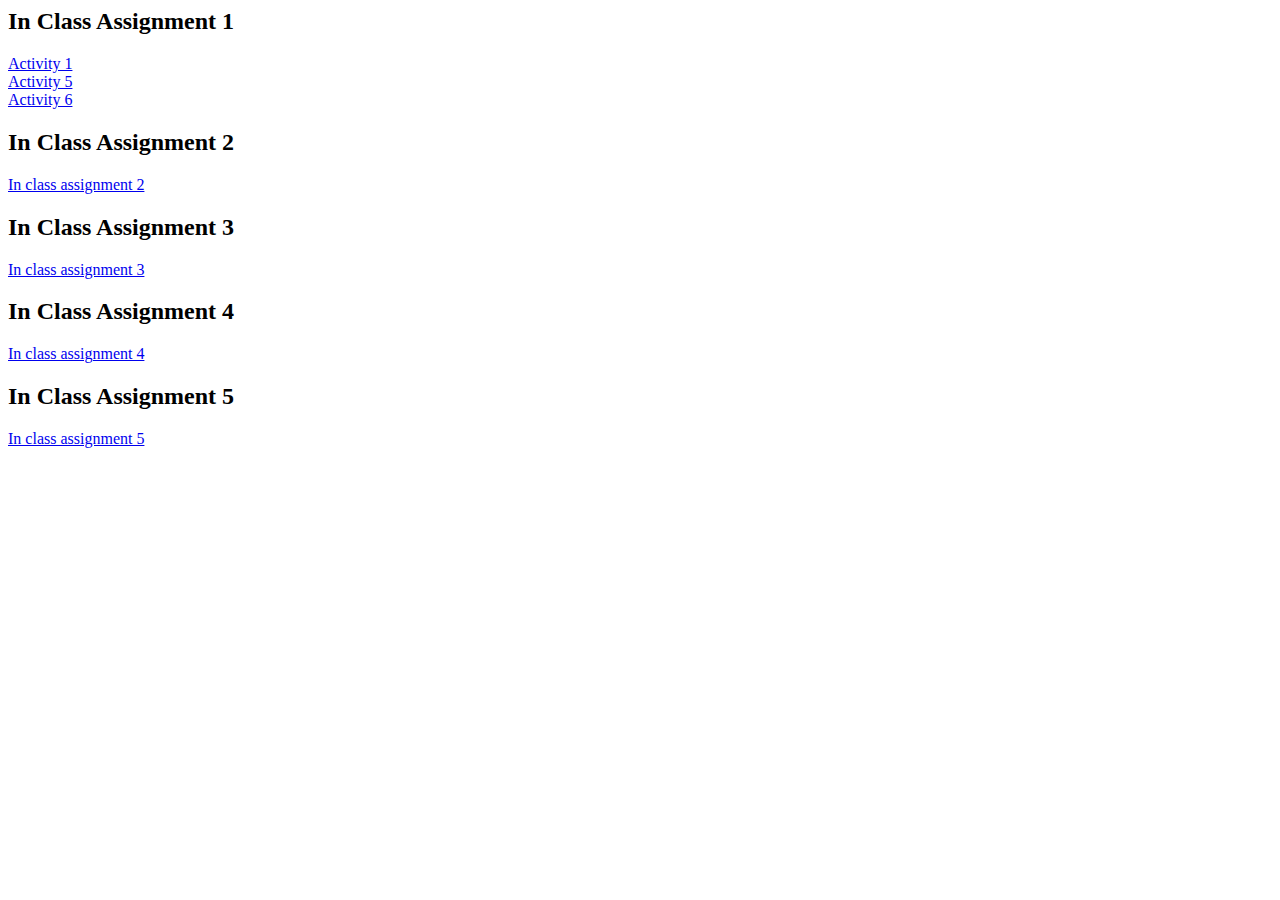
<file: index.html>
<html>
<head>
  <title></title>
</head>
<body>
  	<h2> In Class Assignment 1 </h2>
		<a name = "Activity 1" href = "format.html">Activity 1</a><br />
		<a name = "Activity 5" href = "index.html">Activity 5</a><br />
		<a name = "Activity 6" href = "image.html">Activity 6</a><br />

	<h2> In Class Assignment 2 </h2>
		<a name = "In-Class Assignment 2" href = "http://codd.cs.gsu.edu/~sagbenu1/InClassAssignments/2/index.html"> In class assignment 2</a>

	<h2> In Class Assignment 3 </h2>
		<a name = "In-Class Assignment 3" href = "http://codd.cs.gsu.edu/~sagbenu1/InClassAssignments/3/index.html"> In class assignment 3</a>

	<h2> In Class Assignment 4 </h2>
		<a name = "In-Class Assignment 4" href = "http://codd.cs.gsu.edu/~sagbenu1/InClassAssignments/4/journal.html"> In class assignment 4</a>

	<h2> In Class Assignment 5 </h2>
		<a name = "In-Class Assignment 5" href = "http://codd.cs.gsu.edu/~sagbenu1/InClassAssignments/5/php_test.php"> In class assignment 5</a>

</body>
</html>
</file>
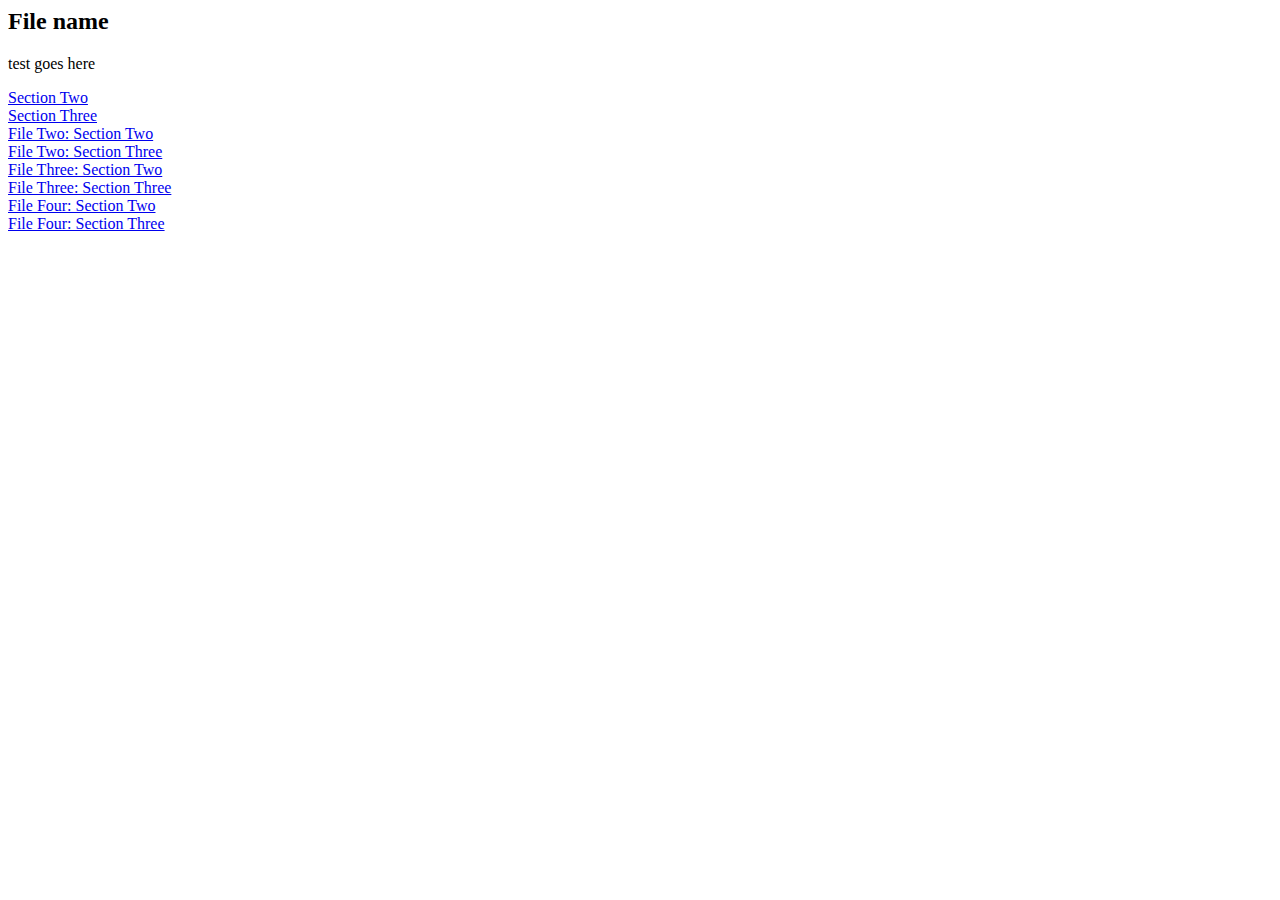
<file: filefour.html>
<html>
<head>
  <title>File name</title>
</head>
<body>
  <h2>File name</h2>
  <p>test goes here</p>
  <a name="section_two" href="index.html">Section Two</a><br />
  <a name="section_three" href="index.html" >Section Three</a><br />
  <a name="section_two" href="filetwo.html">File Two: Section Two</a><br />
  <a name="section_three" href="filetwo.html">File Two: Section Three</a><br />
  <a name="section_two" href="filethree.html">File Three: Section Two</a><br />
  <a name="section_three" href="filethree.html">File Three: Section Three</a><br />
  <a name="section_two" href="filefour.html">File Four: Section Two</a><br />
  <a name="section_three" href="filefour.html">File Four: Section Three</a><br />
</body>
</html>
</file>
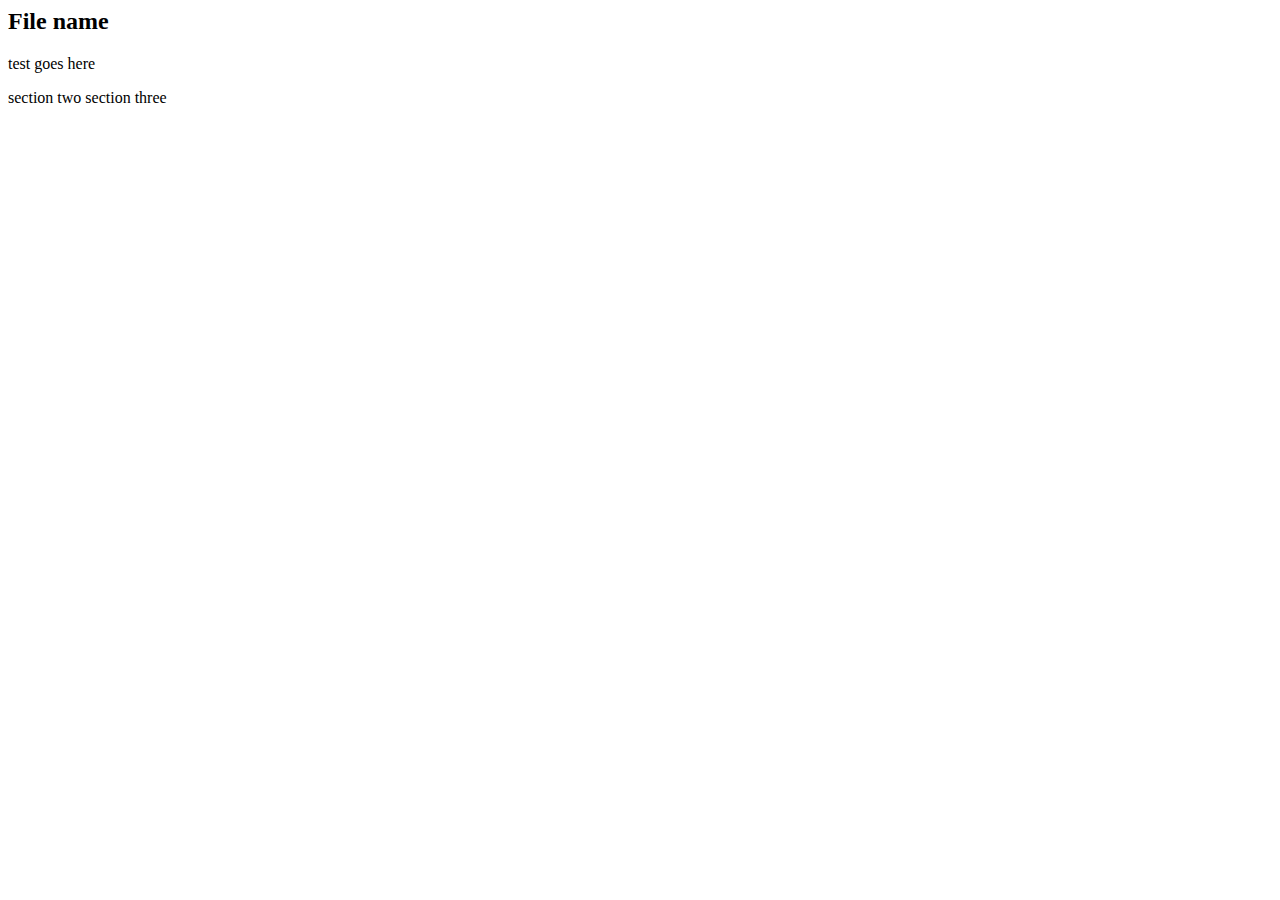
<file: filetwo.html>
<HTML>
<HEAD>
  <TITLE>File name</TITLE>
</HEAD>
<BODY>
  <h2>File name</h2>
  <p>test goes here</p>
  <a name="section_two">section two</a>
  <a name="section_three">section three</a>
</BODY>
</HTML>
</file>
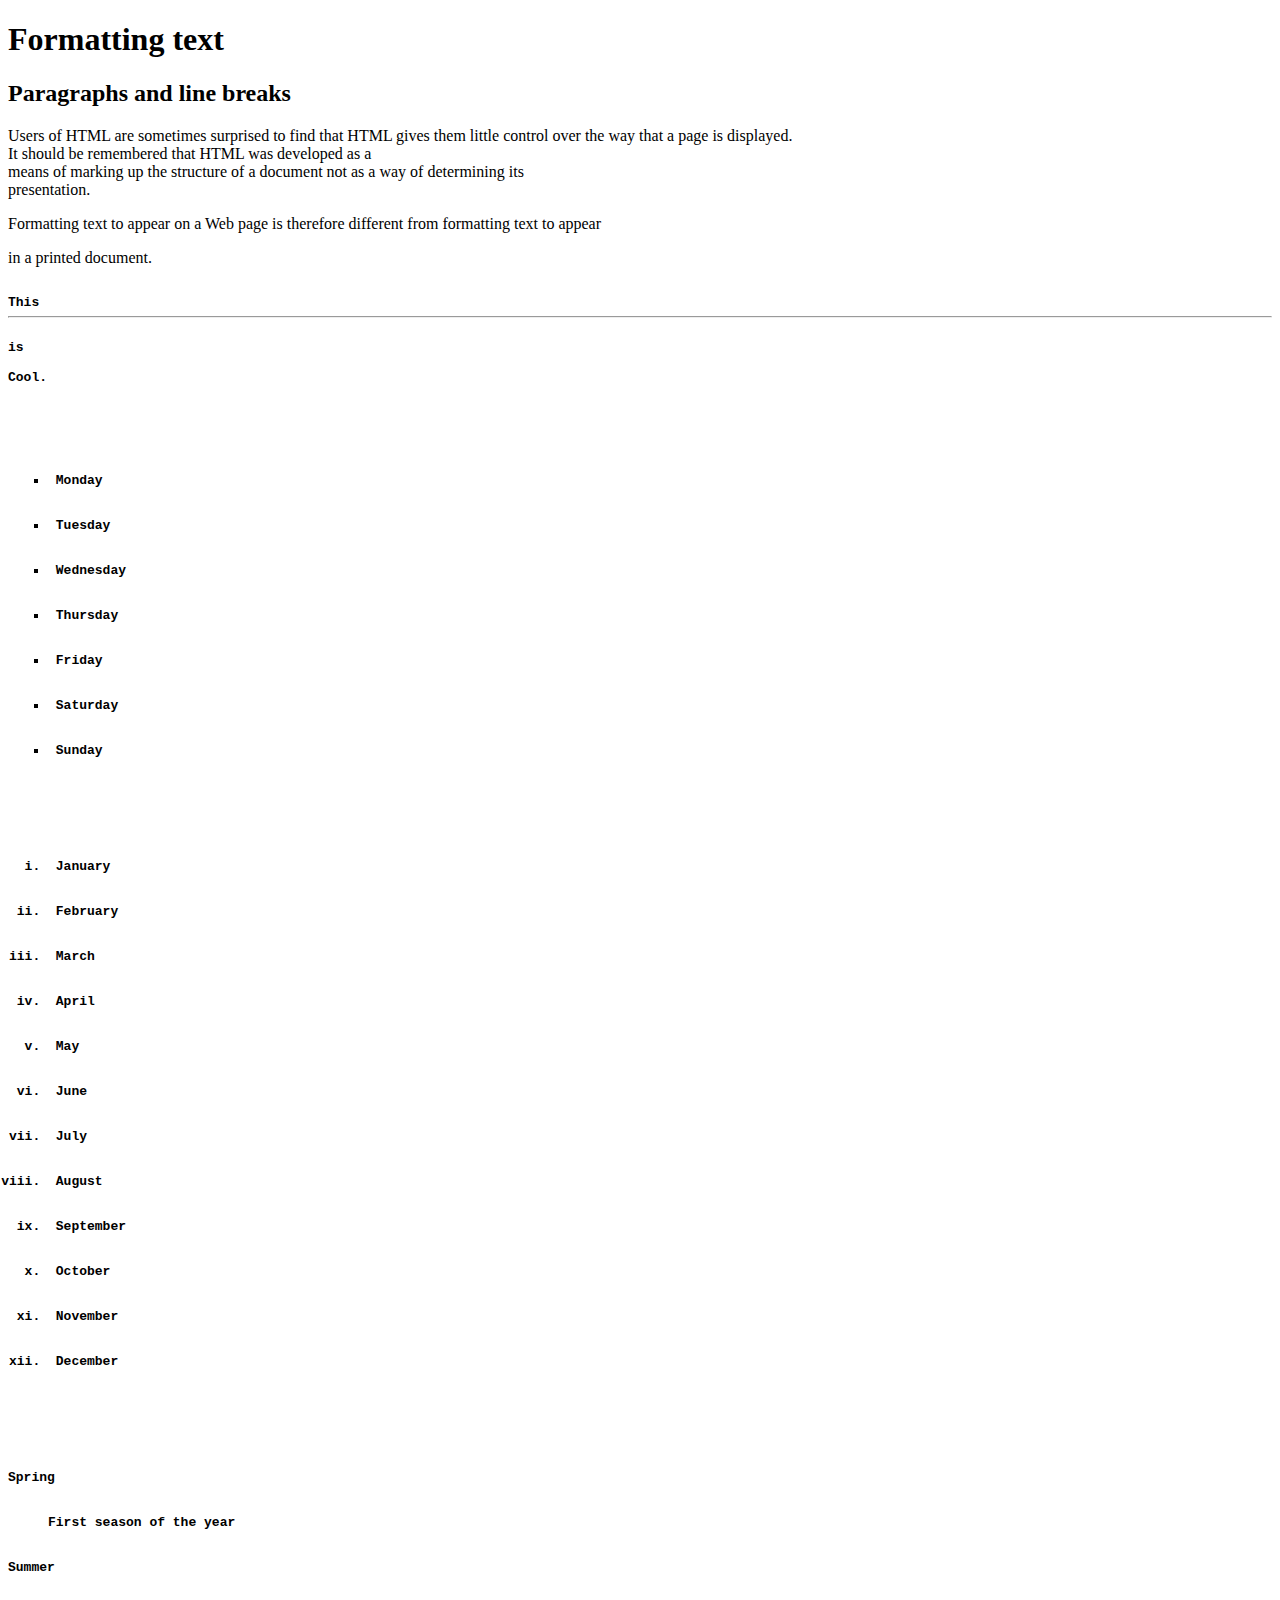
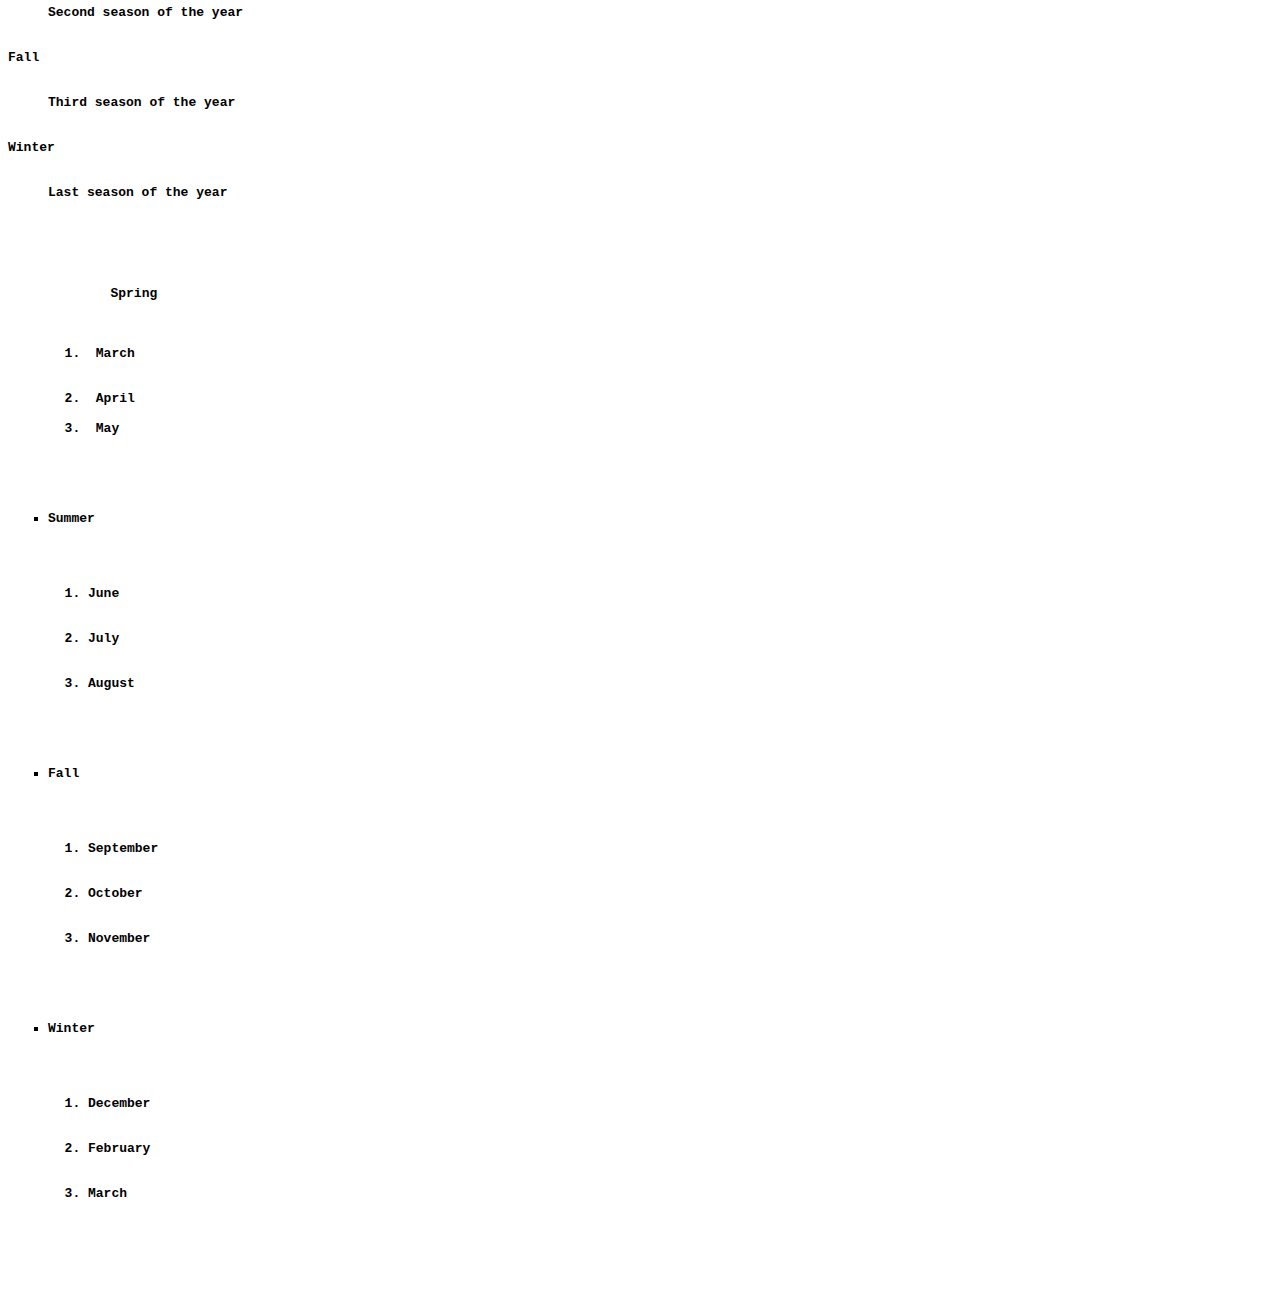
<file: format.html>
<!DOCTYPE html>
<html>
<head>
<H1> Formatting text </H1>
<H2>Paragraphs and line breaks</H2>
</head>

<!--Activity 1 and 2-->
<body>

Users of  HTML are sometimes surprised to find that HTML gives them little control over the way that a page is displayed. <br> It should be remembered that HTML was developed as a <br> means of marking up the structure of a document not as a way of determining its  <br> presentation.<p> Formatting text to appear on a Web page is therefore different from formatting text to appear </p> in a printed document. 
<pre><b>
This <hr>
is

Cool.

<!--Activity 3 and 4-->
<!--This is a comment-->
<ul style = "list-style-type:square;">
	<li> Monday </li>
	<li> Tuesday </li>
	<li> Wednesday </li>
	<li> Thursday </li>
	<li> Friday </li>
	<li> Saturday </li>
	<li> Sunday </li>
</ul>

<ol type = "i">
	<li> January </li>
	<li> February </li>
	<li> March </li>
	<li> April </li>
	<li> May </li>
	<li> June </li>
	<li> July </li>
	<li> August </li>
	<li> September </li>
	<li> October </li>
	<li> November </li>
	<li> December </li>
</ol>

<dl>
	<dt>Spring</dt>
	<dd>First season of the year</dd>
	<dt>Summer</dt>
	<dd>Second season of the year</dd>
	<dt>Fall</dt>
	<dd>Third season of the year</dd>
	<dt>Winter</dt>
	<dd>Last season of the year</dd>
</dl>

<ul style = "list-style-type:square;">
	<l1>Spring</li>
		<ol type = "1">
			<li> March </li>
			<li> April </l1>
			<li> May </li>
		</ol>

	<li>Summer</li>
		<ol type = "1">
			<li>June</li>
			<li>July</li>
			<li>August</li>
		</ol>

	<li>Fall</li>
		<ol type = "1">
			<li>September</li>
			<li>October</li>
			<li>November</li>
		</ol>

	<li>Winter</li>
		<ol type = "1">
			<li>December</li>
			<li>February</li>
			<li>March</li>
		</ol>

</b>
</pre>
</body>
</html>
</file>
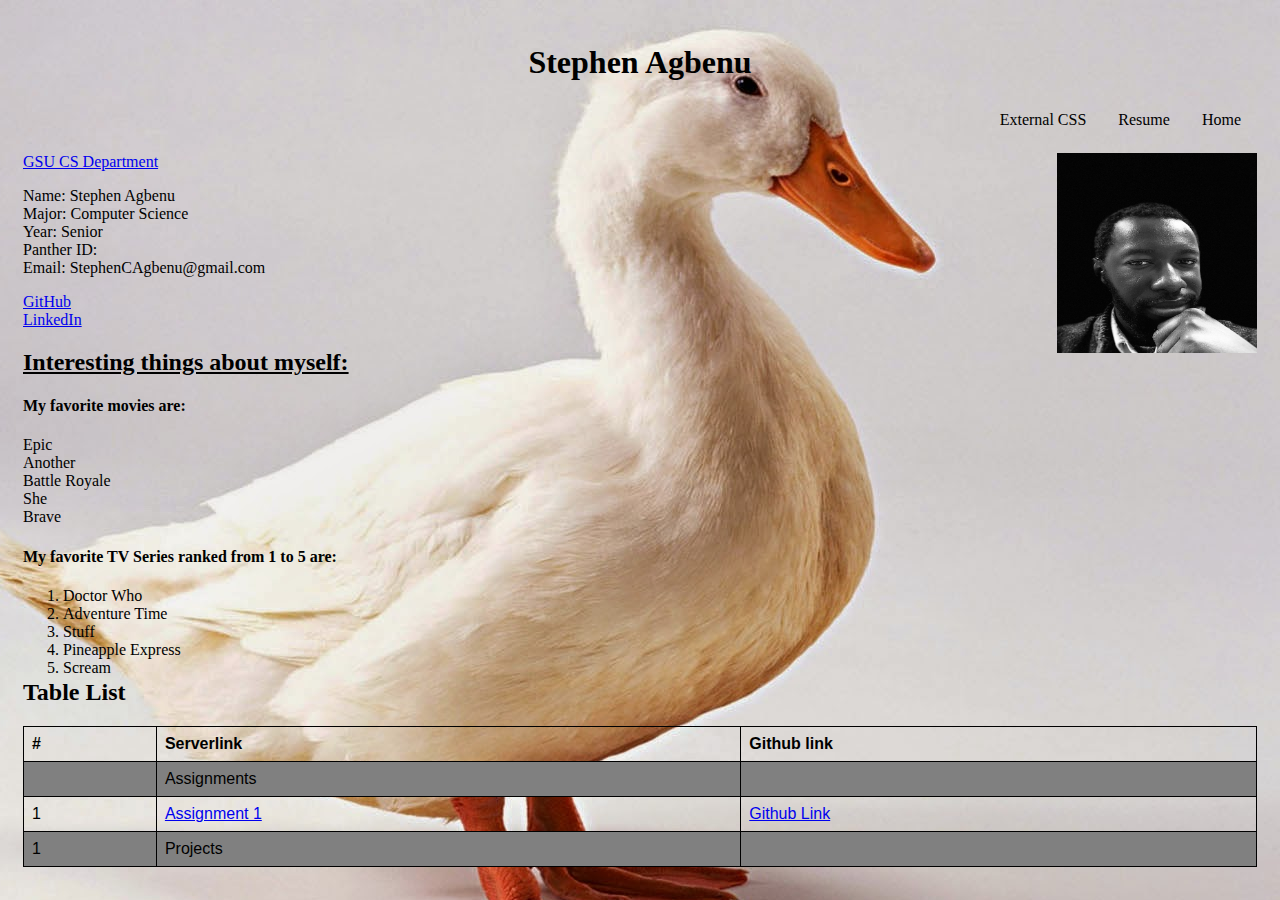
<file: personal.html>
<!doctype html>
<html>
<head>
<title> Welcome! (Insert Creative Title Here) </title>
<link rel = "stylesheet" type = "text/css" href = "personal_stylesheet.css">
</head>
<body>

<h1 style = "text-align:center; color:black;"> Stephen Agbenu</h1>


<ul class = "navigation">
	<li style = "float:right"><a class = "active" href = "Home">Home</a></li>
	<li style = "float:right"><class = "active"><a href = "Resume.html">Resume</a></li>
	<li style = "float:right"><a href = "External">External CSS</a></li>
</ul>

	<a name = "CS URL" href = "http://www.cs.gsu.edu/">GSU CS Department<a/>

	<img src = "HeadShot.jpg" alt = "My Headshot" style = "float:right; width:200px; height:200px;"> 
<p>
<font color = "black"> 
	Name: Stephen Agbenu
	<br>
	Major: Computer Science
	<br>
	Year: Senior
	<br>
	Panther ID:
	<br>
	Email: StephenCAgbenu@gmail.com
	<br>
</font>
</p>
	<a name = "GitHub Profile" href = "http://github.com/empero6">GitHub </a>
	<br>
	<a name = "LinkedIn Profile" href = "http://linkedin.com/in/StephenAgbenu">LinkedIn</a>

<p>
<h2><b><u>Interesting things about myself: </u></b></h2>

<h4> My favorite movies are: </h4>
	<ul>
		<li> Epic </li>
		<br>
		<li> Another </li>
		<br>
		<li> Battle Royale </li>
		<br>
		<li> She </li>
		<br>
		<li> Brave </li>
	</ul>


<h4> My favorite TV Series ranked from 1 to 5 are:</h4>
	<ol>
		<li> Doctor Who </li>
		<br>
		<li> Adventure Time </li>
		<br>
		<li> Stuff </li>
		<br>
		<li> Pineapple Express </li>
		<br>
		<li> Scream </li>
	</ol>

</p>

<h2> Table List </h2>
<table>
	<tr>
		<th> # </th>
		<th> Serverlink </th>
		<th> Github link </th>
	</tr>
	<tr>
		<td></td>
		<td> Assignments </td>
		<td></td>
		
	</tr>
	<tr>
		<td>1</td>
		<td><a name = "Assignment1" href = "http://codd.cs.gsu.edu/~sagbenu1/Assignments1/1/personal.html"> Assignment 1</a></td>
		<td><a name = "Assignment1" href = "http://github.com/empero6/WebProgramming"> Github Link </a></td>
	</tr>
	<tr>
		<td>1</td>
		<td>Projects</td>
		<td></td>	
	</tr>
</table>	
</body>
</html>
</file>
<file: personal_stylesheet.css>
table {
	font-family:arial;
	border-collapse:collapse;
	width:100%
}

span {
	color: red;
	font-weight: bold;
}

td, th {
	border:1px solid black;
	text-align:left;
	padding:8px;
}

tr:nth-child(even) {
	background-color: grey;
}

ul {
	list-style-type: none;
	margin: 10;
	padding: 0;
	overflow: hidden;
	position: -webkit-sticky;
	position: sticky;
}

div {
	display:block;
	width: 100%;
	length: 100%
	max-height: 100%
	margin: 0;
	padding: 0;	
}

li {
	float: left;
}


li a {
	display: block;
	color: black;
	padding: 8px 16px;
	text-decoration: none;
}

li a:hover:not(active) {
	background-color: gray;
}

active {
	background-color:black;
}

body {
	background-image:url("duck.jpg");	
	background-position: top right;
	padding:15px;
	
}


tab { 
	position:absolute;
	left:150px;
}
</file>
